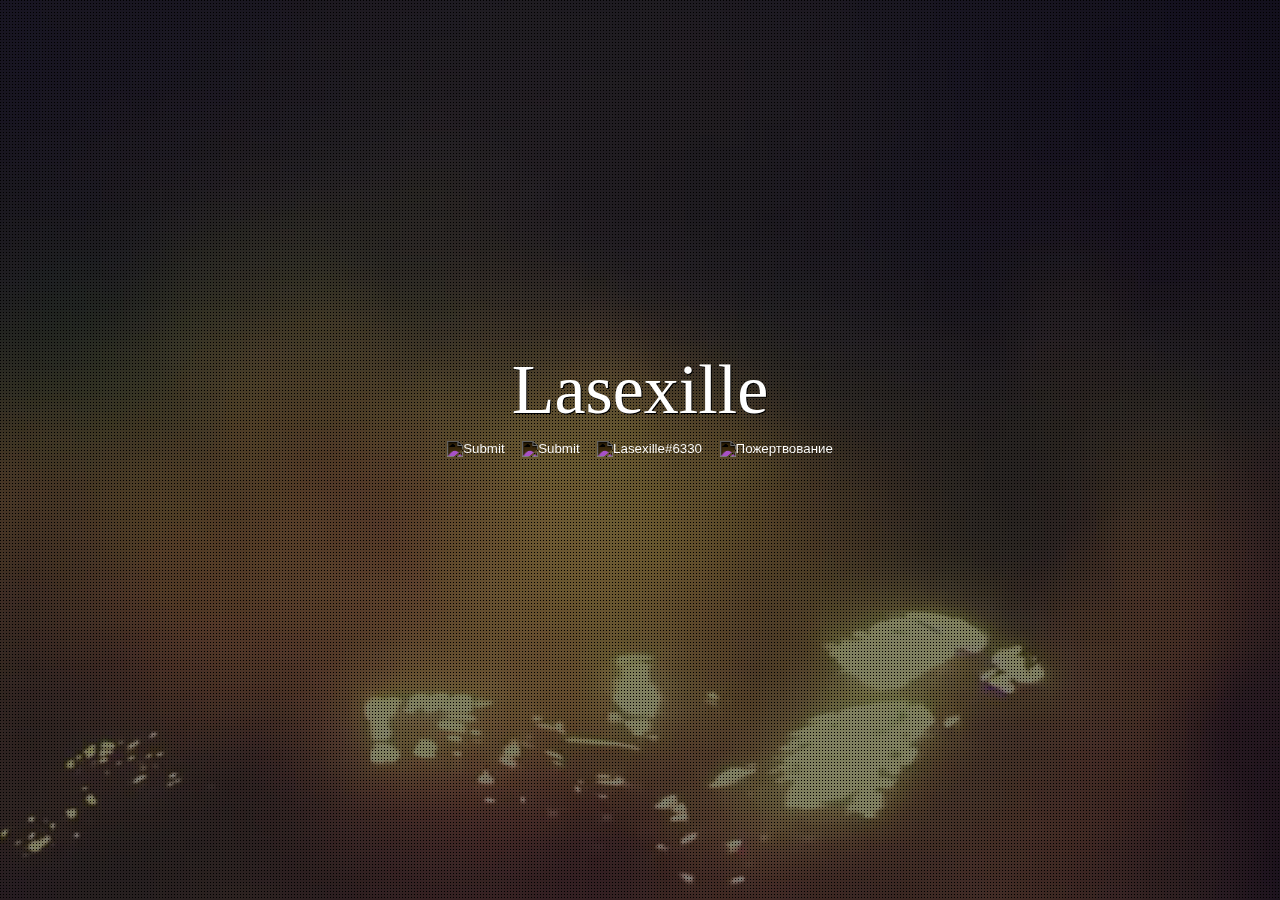
<file: index.html>
<!DOCTYPE html>
<html>
<head>
	<meta charset="utf-8">
	<title>Lasexille — Page</title>
	<link href='http://fonts.googleapis.com/css?family=Quicksand:400,700' rel='stylesheet' type='text/css'>
	<link rel="shortcut icon"href="https://img.icons8.com/color/344/idea.png">
	<link rel="stylesheet" href="css/style.css" />
	<link rel="stylesheet" href="css/style.css">
</head>

<body>
	<div id="player"></div>
	<div id="overlay"></div>

	<div id="status-container">

		<!-- INFO -->
		<div id="status">Lasexille</div>
		<div id="messages"></div>

		<!-- BUTTONS -->
		<div id="buttons">
			<input type="image" src="https://img.icons8.com/fluency-systems-filled/30/000000/vkontakte.png" onclick="window.location.href='https://vk.com/losstoanna'" >
			<input type="image" src="https://img.icons8.com/ios-filled/30/000000/youtube-play.png" onclick="window.location.href='https://www.youtube.com/channel/UCBWjLj6OEpYVgyfoOlTw_SA'" >
			<input type="image" value="Lasexille#6330" id="copyTxt" src="https://img.icons8.com/ios-filled/30/000000/discord-logo.png" onclick="alert('Lasexille#6330')" >
			<input type="image" value="Lasexille#6330" id="copyTxt" src="https://img.icons8.com/material/30/000000/maestro.png" title="Пожертвование" onclick="location.href='donate.html'" >
		</div>

	</div>
	
	<script>

		function mutePage() {
			var elems = document.querySelectorAll( 'audio' );

			[].forEach.call(elems, function(elems) { 
				elems.paused ? elems.play() : elems.pause() ;					
			});
		}

	</script>

	<div id="music" onclick="mutePage()">
		<div id="music-name" title=" / Нажми чтобы включить или выключить музыку."></div>
	</div>

	<script src="js/lib/jquery-2.1.1.min.js"></script>
	<script src="js/lib/jquery.backstretch.min.js"></script>
	<script src="js/config.js"></script>
	<script src="js/index.js"></script>
	<script src="js/index.js"></script>
</body>
</html>
</file>
<file: css/style.css>
/* Youtube */
#player {
	position: absolute;
	left: -800px; top: -800px;
	z-index: -99;
}

body, html {
	padding: 0; margin: 0;
	width: 100%; height: 100%;
}

body {
	font-family: 'Calibri';
	font-size: 16px;
	text-shadow: 1px 1px 0px rgb(0, 0, 0);
	color: rgb(255,255,255);
	background-color: black;
}

video {
	position: fixed; 
	right: 0; 
	bottom: 0;
	min-width: 100%; min-height: 100%;
	width: auto; height: auto;
	z-index: -2;
	background-size: cover;
	background-position: center; 
}

#title {
	font-size: 95px;
	margin-left: 12px;
}

#title img {
	margin-top: 18px;
}

#gamemode, #map {
	font-weight: bold;
}

#status-container {
	position: absolute;
	height: 50px;
	width: 100%;
	top: 50%;
	text-align: center;
	margin-top: -80px;
	font-size: 70px;
	line-height: 40px;
}

#messages {
	display: none;
	margin-top: 10px;
	font-size: 26px;
	
}

#buttons {
	margin-top: -10px;
	filter: invert(1);
}

#donate {
	filter: invert();
	opacity: 80%;
}

#subtitle {
	margin-left: 38px;
}

#music {
	position: absolute;
	left: 0; bottom: 0;
	margin: 12px;
	display: none;
	line-height: 24px;
	font-size: 20px;
}

#music-name {
	position: relative;
	left: 0px;
	margin-top: 0px;
	font-size: 20px;
}

#music-name:hover::after {
	content: attr(title);
	position: auto;
	width: 300%; height: 100%; left: 200px; top: 5px ;
	font-size: 14px;
}

#overlay {
	position: fixed;
	left: 0px; top: 0px;
	width: 100%; height: 100%;
	z-index: -1;
	background-repeat: repeat;
}
</file>
